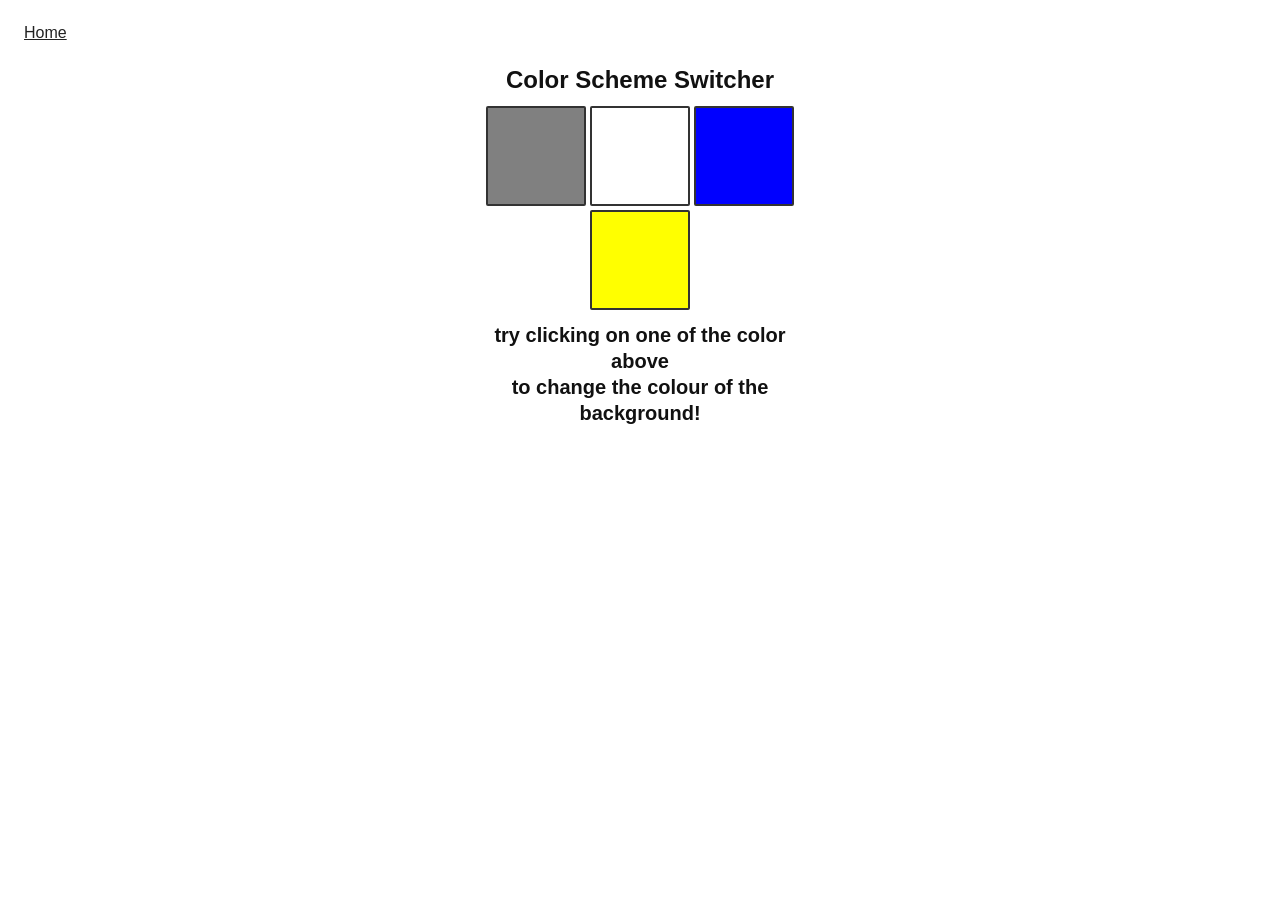
<file: 07_projects/colour_changer/index.html>
<!DOCTYPE html>
<html lang="en">
<head>
    <meta charset="UTF-8">
    <meta name="viewport" content="width=device-width, initial-scale=1.0">
    <link rel="stylesheet" href="style.css">
    <title>Background Color Changer</title>
</head>
<body>
    <nav>
        <a href="../index.html">Home</a>
    </nav>
    <div class="canvas">
        <h1>color scheme switcher</h1>
        <button class="button" id="grey" type="button" aria-label="Change background to grey"></button>
        <button class="button" id="white" type="button" aria-label="Change background to white"></button>
        <button class="button" id="blue" type="button" aria-label="Change background to blue"></button>
        <button class="button" id="yellow" type="button" aria-label="Change background to yellow"></button>
        <h2>try clicking on one of the color above
            <span> to change the colour of the background!</span>
        </h2>
    </div>
    <script src="script.js"></script>
</body>
</html>
</file>
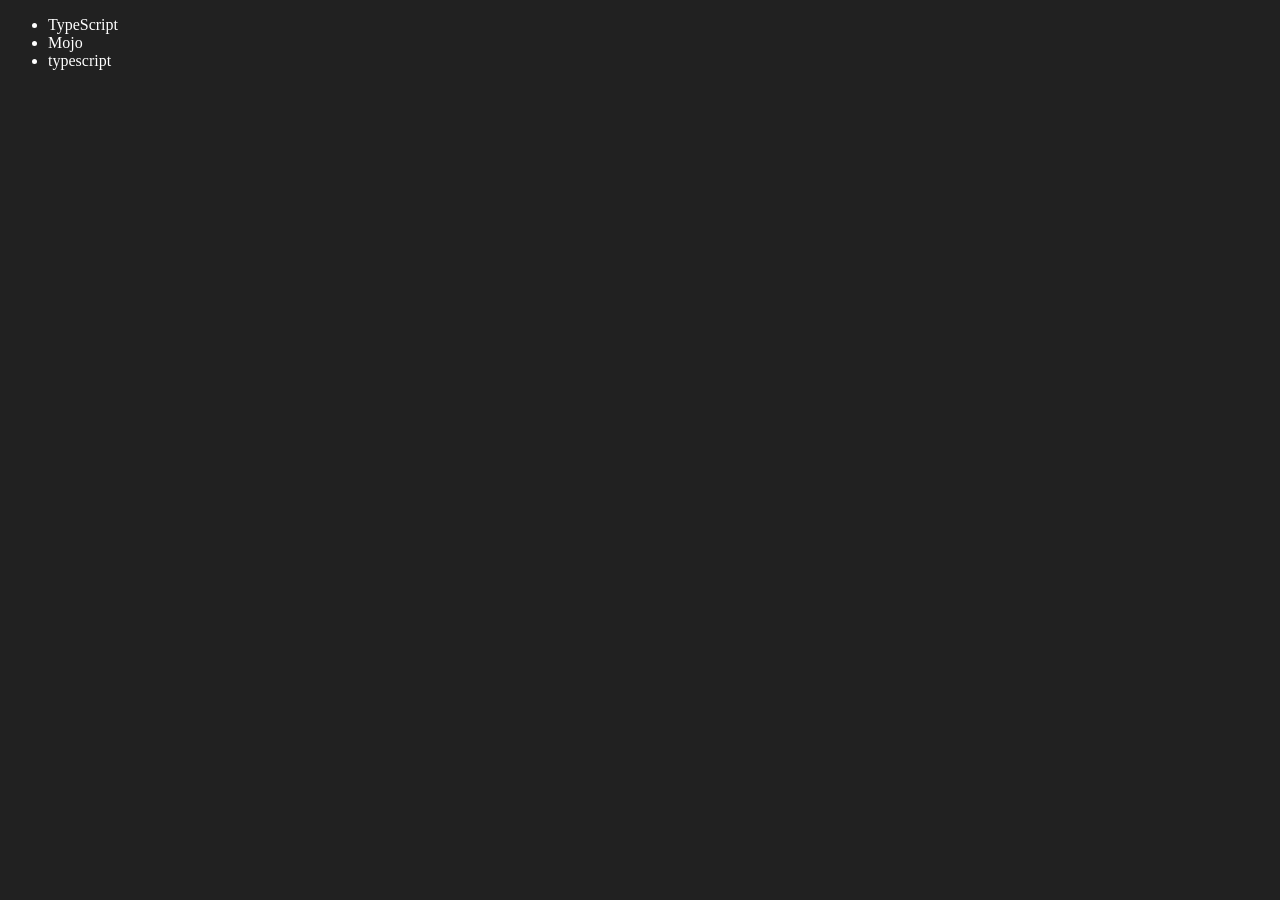
<file: 06_dom/four.html>
<!DOCTYPE html>
<html lang="en">
<head>
    <meta charset="UTF-8">
    <meta http-equiv="X-UA-Compatible" content="IE=edge">
    <meta name="viewport" content="width=device-width, initial-scale=1.0">
    <title>Chai aur code | DOM</title>
</head>
<body style="background-color: #212121; color: #fff;">
    <ul class="language">
        <li>Javascript</li>
    </ul>
</body>
<script>
    function addLanguage(langName){
        const li = document.createElement('li');
        li.innerHTML = `${langName}`
        document.querySelector('.language').appendChild(li)
    }
    addLanguage("python")
    addLanguage("typescript")

    function addOptiLanguage(langName){
        const li = document.createElement('li');
        li.appendChild(document.createTextNode(langName))
        document.querySelector('.language').appendChild(li)
    }
    addOptiLanguage('golang')

    //Edit
    const secondLang = document.querySelector("li:nth-child(2)")
    console.log(secondLang);
    //secondLang.innerHTML = "Mojo"
    const newli = document.createElement('li')
    newli.textContent = "Mojo"
    secondLang.replaceWith(newli)

 //edit
    const firstLang = document.querySelector("li:first-child")
    firstLang.outerHTML = '<li>TypeScript</li>'

    //remove
    const lastLang = document.querySelector('li:last-child')
    lastLang.remove()
    
</script>
</html>
</file>
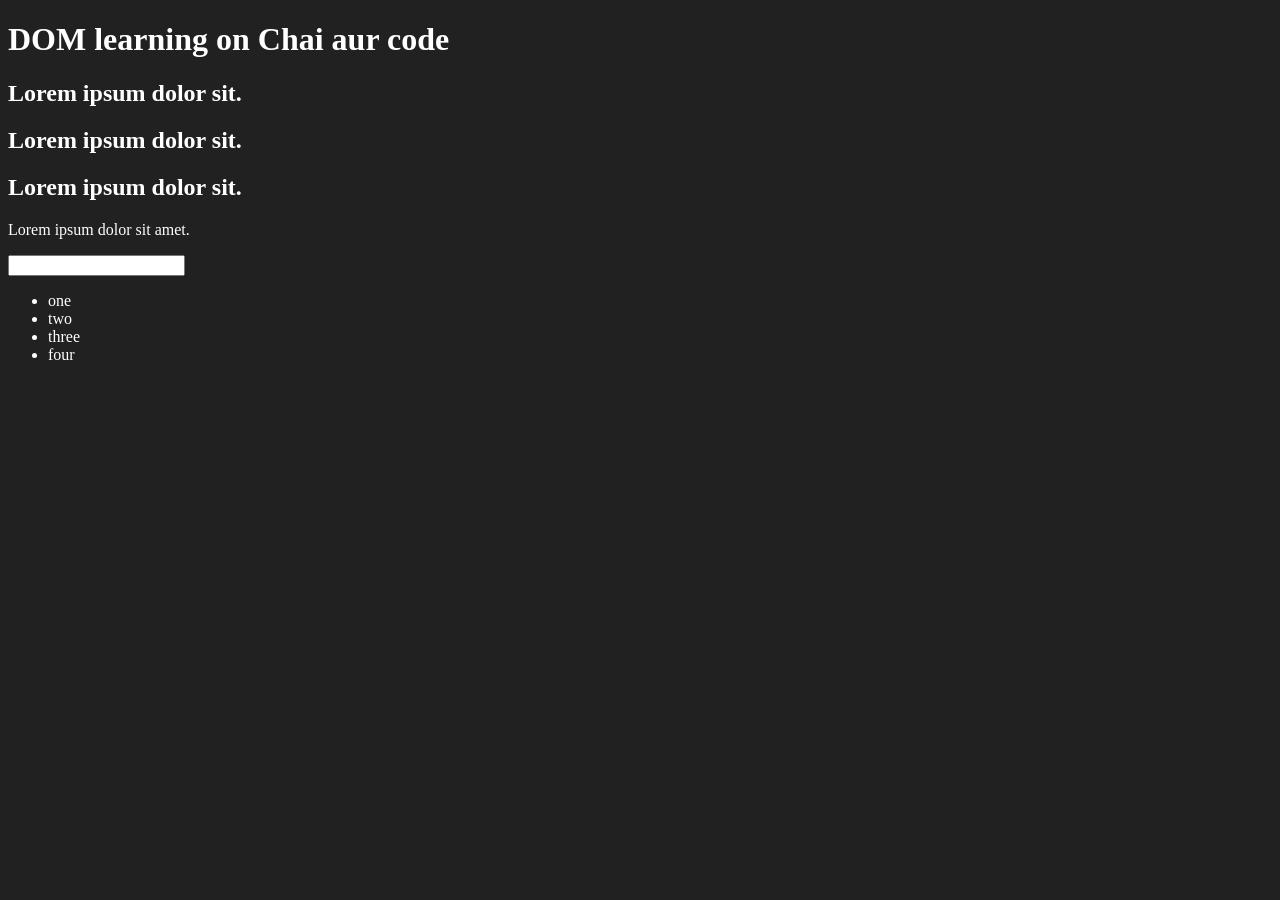
<file: 06_dom/one.html>
<!DOCTYPE html>
<html lang="en">
<head>
    <meta charset="UTF-8">
    
    <title>DOM learning</title>
    <style>
        .bg-black{
            background-color: #212121;
            color: #fff;
        }
    </style>
</head>
<body class="bg-black">
    <div >
        <h1  id="title" class="heading">DOM learning on Chai aur code <span style="display: none;">test text</span></h1>
        <h2>Lorem ipsum dolor sit.</h2>
        <h2>Lorem ipsum dolor sit.</h2>
        <h2>Lorem ipsum dolor sit.</h2>
        <p>Lorem ipsum dolor sit amet.</p>
        <input type="password" name="" id="">

        <ul>
            <li class="list-item">one</li>
            <li class="list-item">two</li>
            <li class="list-item">three</li>
            <li class="list-item">four</li>
        </ul>
    </div>
</body>
</html>
</file>
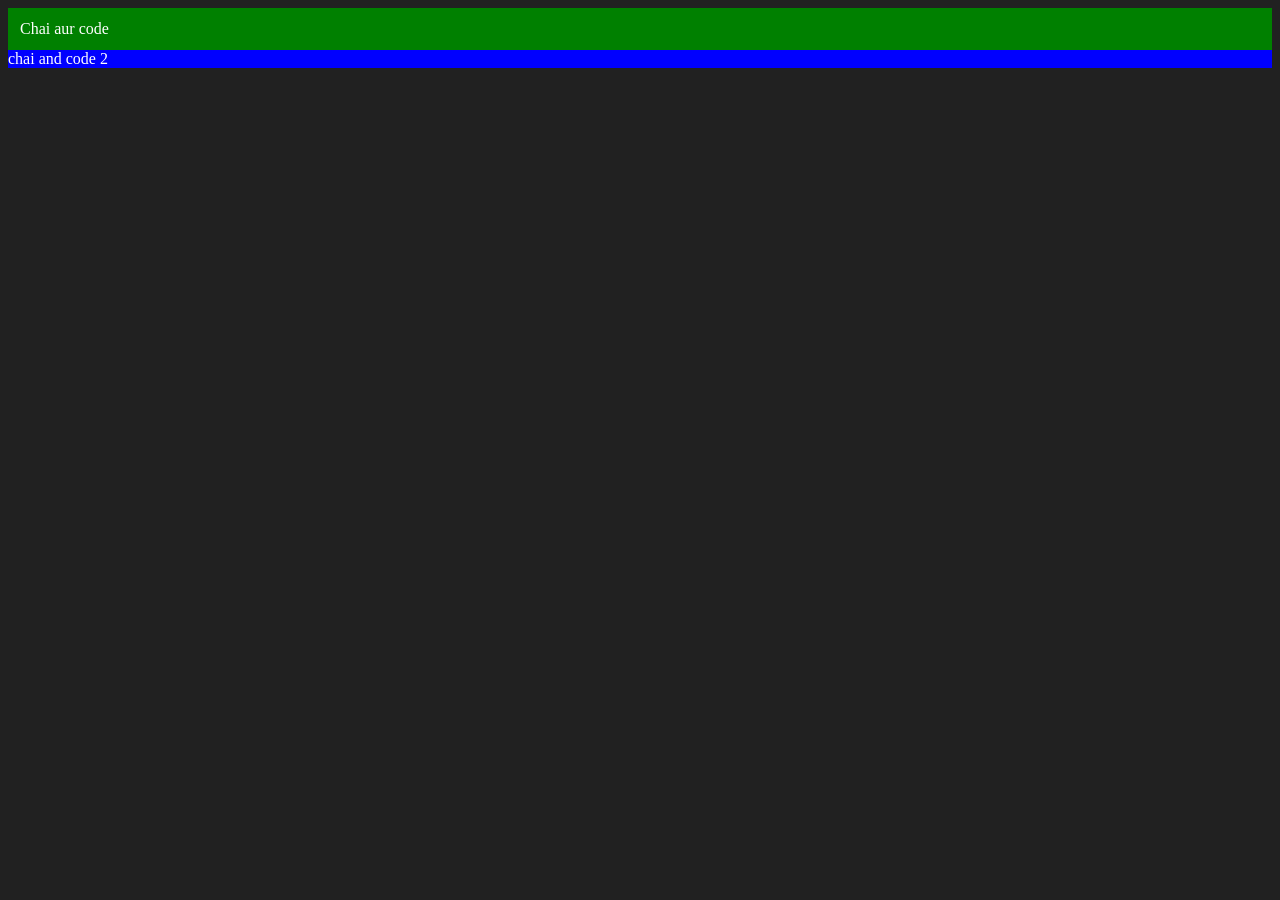
<file: 06_dom/three.html>
<!DOCTYPE html>
<html lang="en">
<head>
    <meta charset="UTF-8">
    <meta http-equiv="X-UA-Compatible" content="IE=edge">
    <meta name="viewport" content="width=device-width, initial-scale=1.0">
    <title>Chai aur code </title>
</head>
<body style="background-color: #212121; color: #fff;">
    
</body>
<script>
    const div = document.createElement('div') //here we create a div element
    console.log(div); // here we check what actually div contains
    //from here we are going to do some opetations on div element 
    div.className = "main" //here we assign a class to a div element 
    div.id = Math.round(Math.random() * 10 + 1) // we assign a id to a div using math library 
    div.setAttribute("title", "generated title") // here we set attrinute as key and value pair
    div.style.backgroundColor = "green" //adding colors to backgroung
    div.style.padding = "12px"
    // div.innerText = "Chai aur code"   //we gave name to this
    const addText = document.createTextNode("Chai aur code") //here we are creating our text node  
    div.appendChild(addText)

    document.body.appendChild(div)
    //in this lecture we have learnt abou how to travaers dom tree , how to list ot parent child and and how to append them and create them  
    const div2 = document.createElement('div')
    div2.className = "main"
    div2.setAttribute("title2", "generated title2")
    div2.style.backgroundColor = "blue"
    div2.id = "div2"
    const addtext2 = document.createTextNode("chai and code 2")
    div2.appendChild(addtext2) 
    document.body.appendChild(div2)  //step bystep of creation of dom element end to end. id, appendiing child and giving it text node is imortant
</script>
</html>
</file>
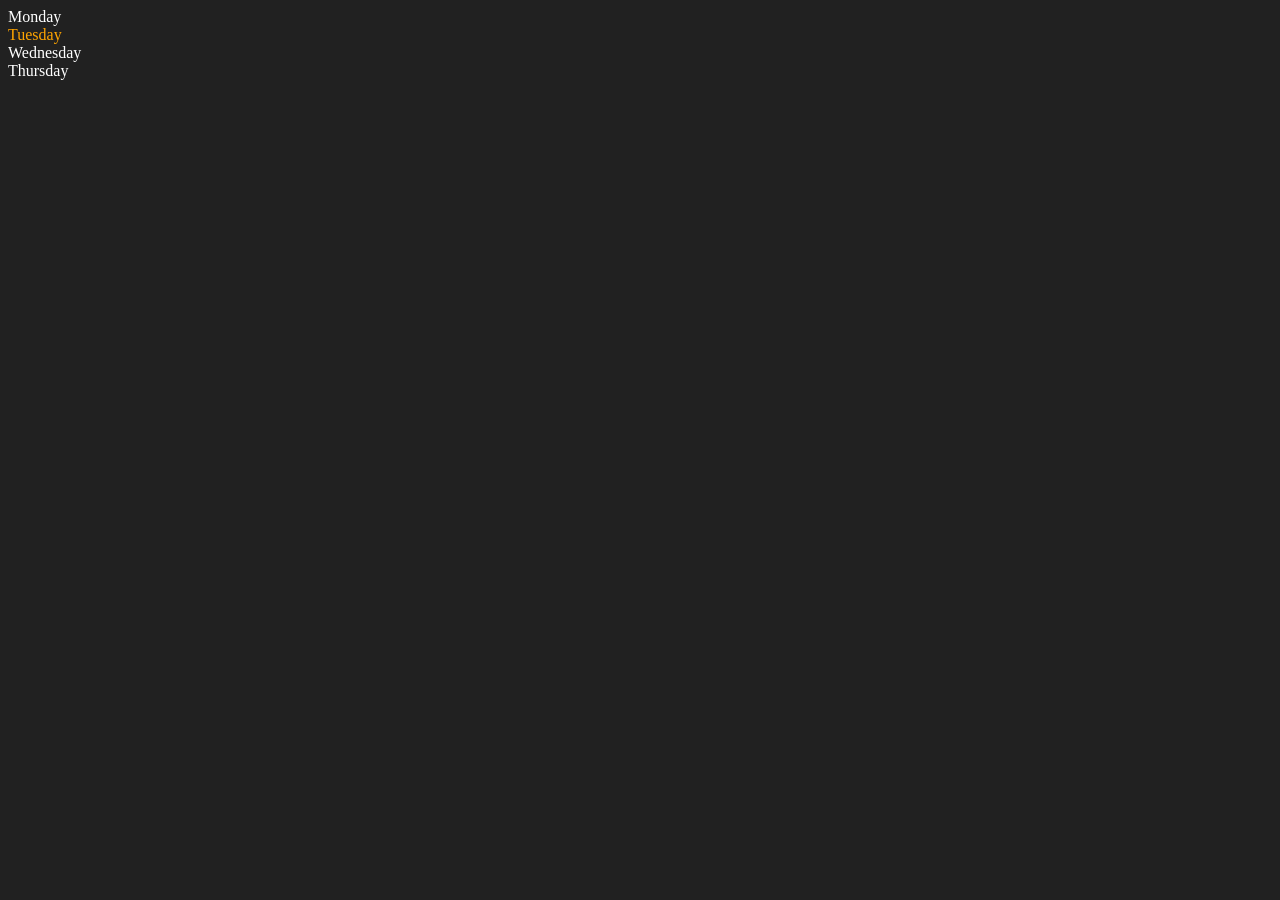
<file: 06_dom/two.html>
<!DOCTYPE html>
<html lang="en">
<head>
    <meta charset="UTF-8">
    <meta http-equiv="X-UA-Compatible" content="IE=edge">
    <meta name="viewport" content="width=device-width, initial-scale=1.0">
    <title>DOM | Chai aur code</title>
</head>
<body style="background-color: #212121; color: #fff;">
    <div class="parent">
        <!-- this is a comment -->
        <div class="day">Monday</div>
        <div class="day">Tuesday</div>
        <div class="day">Wednesday</div>
        <div class="day">Thursday</div>
    </div>
</body>
<script>
    const parent = document.querySelector('.parent')
    // console.log(parent);
    // console.log(parent.children);
    // console.log(parent.children[1].innerHTML);

    // for (let i = 0; i < parent.children.length; i++) {
    //      console.log(parent.children[i].innerHTML);
        
    // }
    parent.children[1].style.color = "orange"
    // console.log(parent.firstElementChild);
    // console.log(parent.lastElementChild);

    const dayOne = document.querySelector('.day')
    // console.log(dayOne);
    // console.log(dayOne.parentElement);
    // console.log(dayOne.nextElementSibling);

    console.log("NODES: ", parent.childNodes);
</script>
</html>
</file>
<file: 07_projects/colour_changer/style.css>
* {
    box-sizing: border-box;
}

body {
    min-width: 260px;
    min-height: 100vh;
    margin: 0;
    padding: 24px;
    background-color: #fff;
    color: #111;
    font-family: Arial, Helvetica, sans-serif;
    text-align: center;
}

nav {
    text-align: left;
}

nav a {
    color: #222;
}

.canvas {
    display: grid;
    grid-template-columns: repeat(3, clamp(64px, 22vw, 100px));
    justify-content: center;
    align-items: center;
    gap: 4px;
    margin: 24px auto 0;
}

.canvas h1,
.canvas h2 {
    grid-column: 1 / -1;
}

.canvas h1 {
    margin: 0 0 8px;
    font-size: 1.5rem;
    text-transform: capitalize;
}

.button {
    width: clamp(64px, 22vw, 100px);
    aspect-ratio: 1;
    border: 2px solid #333;
    border-radius: 2px;
    cursor: pointer;
}

.button:hover {
    outline: 2px solid #111;
    outline-offset: 2px;
}

.button:focus-visible {
    outline: 3px solid #111;
    outline-offset: 3px;
}

#grey {
    background-color: #808080;
}

#white {
    background-color: #fff;
}

#blue {
    background-color: #00f;
}

#yellow {
    grid-column: 2;
    background-color: #ff0;
}

.canvas h2 {
    margin: 8px 0 0;
    font-size: 1.25rem;
    line-height: 1.3;
    text-transform: none;
}

.canvas h2 span {
    display: block;
}
</file>
